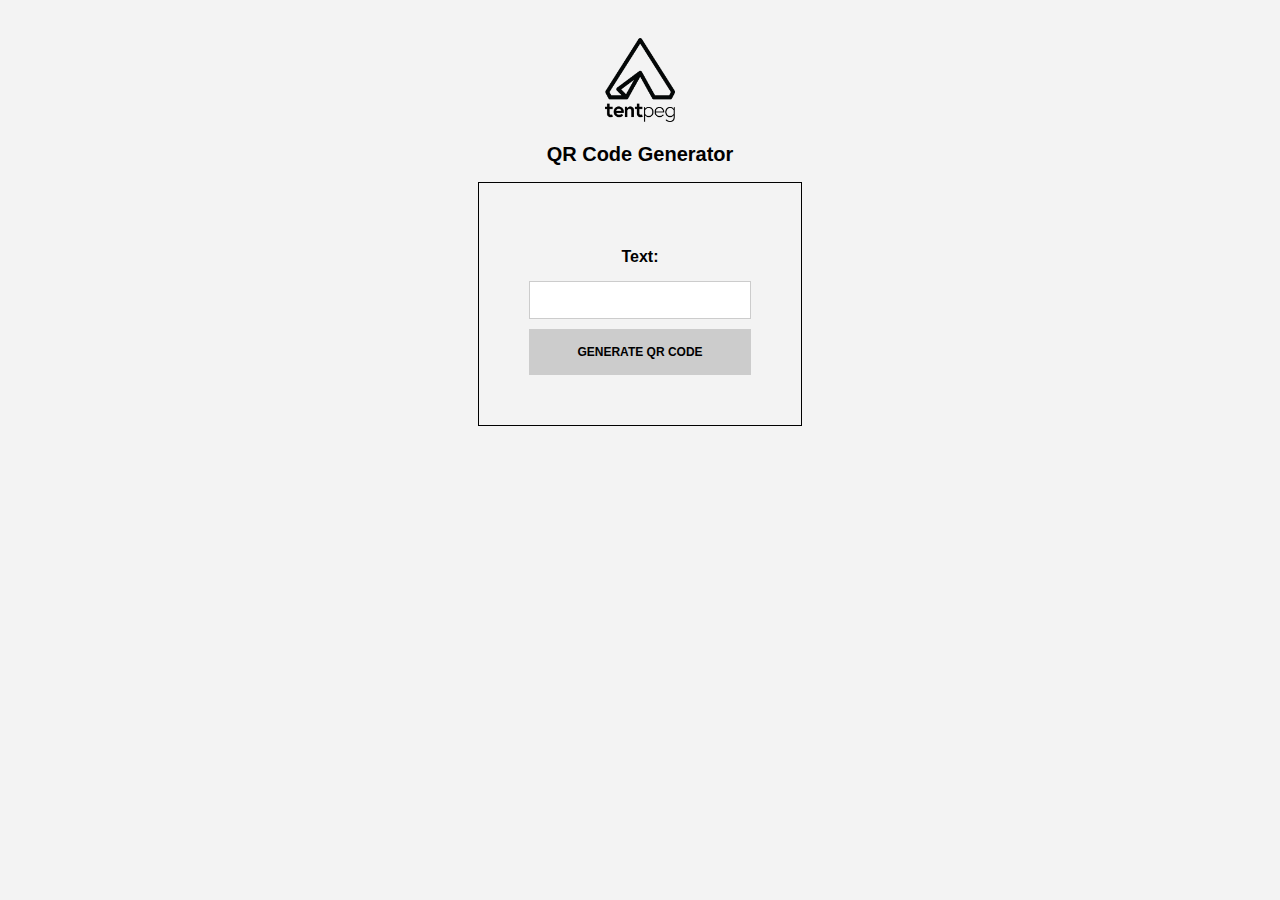
<file: index.html>
<!DOCTYPE html>
<html lang="en">
<head>
    <meta charset="UTF-8">
    <meta name="viewport" content="width=device-width, initial-scale=1.0">
    <title>Gerador de QR Code</title>
    <script src="./qrcode.min.js"></script>

    <style>
        body{
            display: flex;
            flex-direction: column;
            align-items: center;
            background-color: #f3f3f3;
        }
        #qrForm{
            display: flex;
            flex-direction: column;
            justify-content: center;
            align-items: center;
            border: solid 1px #000;
            padding: 50px;
        }
        #qrcode{
            margin-top: 30px;
        }
        input{
            width: 200px;
            padding: 10px;
            margin-bottom: 10px;
            border: 1px solid #ccc;
            font-family: Arial;
            font-size: 14px;
        }
        h2{
            font-family: Arial;
            font-size: 20px;
            font-weight: bold;
        }
        label{
            font-family: Arial;
            font-size: 16px;
            font-weight: bold;
            padding: 15px;
        }
        button{
            font-family: Arial;
            font-size: 12px;
            font-weight: bold;
            padding: 16px;
            width: 100%;
            background-color: #ccc;
            border: none;
            text-transform: uppercase;
            cursor: pointer;
        }
        button:hover{
            background-color: #000;
            color: #fff;
        }

        #downloadButton{
            font-family: Arial;
            font-size: 12px;
            font-weight: bold;
            padding: 16px;
            width: 260px;
            background-color: #ccc;
            border: none;
            text-transform: uppercase;
            cursor: pointer;
            margin-top: 20px;
            margin-bottom: 30px;
        }
        .logo{
            width: 70px;
            padding-top: 30px;
        }
        @media (max-width: 360px){
            body{
                width: auto;
            }
            .logo{
                width: 80px;
            }
            #qrcode{
                width: auto;
            }
        }

    </style>
</head>
<body>
    <picture>
        <img src="images/Tentpeg_Logo_outlines.png" alt="Tentpeg Logo" class="logo">
    </picture>
    <h2>QR Code Generator</h2>
    <form id="qrForm">
        <label for="text">Text:</label>
        <input type="text" id="text" name="text">
        <button type="button" onclick="generateQRCode()">Generate QR Code</button>
    </form>
    <div id="qrcode"></div>
    <div class="button__qr">
        <button id="downloadButton" style="display: none;" onclick="downloadQRCode()">Download QR Code</button>
    </div>
    

    <script>
        function generateQRCode() {
            var text = document.getElementById('text').value;
            var qrCodeDiv = document.getElementById('qrcode');

            // Limpa o conteúdo anterior, se houver
            qrCodeDiv.innerHTML = '';

            // Cria o QR Code
            var qr = new QRCode(qrCodeDiv, {
                text: text,
                width: 256,
                height: 256,
                colorDark: "#000000",
                colorLight: "#ffffff",
                correctLevel: QRCode.CorrectLevel.H
            });

            // Exibe o botão de download
            document.getElementById('downloadButton').style.display = 'block';
        }

        function downloadQRCode() {
            // Obtém o conteúdo da imagem do QR code
            var qrCodeImage = document.querySelector('canvas').toDataURL("image/png");

            // Cria um link temporário para o download
            var link = document.createElement('a');
            link.download = 'qrcode.png';
            link.href = qrCodeImage;

            // Simula um clique no link para iniciar o download
            document.body.appendChild(link);
            link.click();
            document.body.removeChild(link);
        }
    </script>
</body>
</html>
</file>
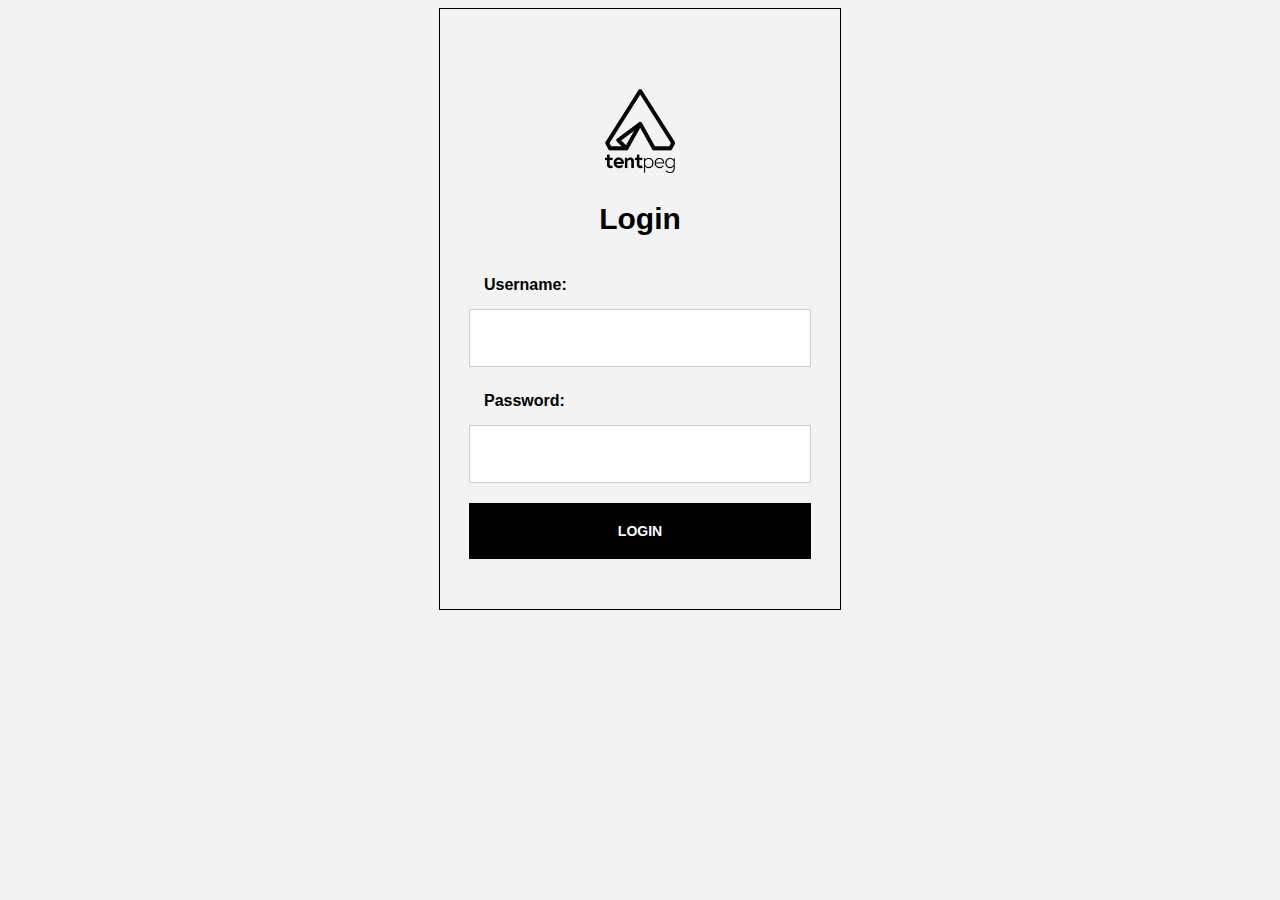
<file: login.html>
<!DOCTYPE html>
<html lang="en">
<head>
    <meta charset="UTF-8">
    <meta name="viewport" content="width=device-width, initial-scale=1.0">
    <title>Login</title>
    <style>
        body{
            display: flex;
            flex-direction: column;
            align-items: center;
            background-color: #f3f3f3;
        }
        #loginContainer{
            display: flex;
            flex-direction: column;
            justify-content: center;
            align-items: center;
            border: solid 1px #000;
            padding: 50px;
            width: 300px;
        }
        input[type="text"] {
            width: 300px;
            padding: 20px;
            margin-bottom: 10px;
            border: 1px solid #ccc;
            font-family: Arial;
            font-size: 14px;
        }
        input[type="password"]{
            width: 300px;
            padding: 20px;
            margin-bottom: 10px;
            border: 1px solid #ccc;
            font-family: Arial;
            font-size: 14px;
        }
        h2{
            font-family: Arial;
            font-size: 30px;
            font-weight: bold;
            width: 100%;
            text-align: center;
        }
        label{
            display: flex;
            flex-direction: column;
            font-family: Arial;
            font-size: 16px;
            font-weight: bold;
            padding: 15px;
        }
        button{
            font-family: Arial;
            font-size: 14px;
            font-weight: bold;
            padding: 20px;
            width: 100%;
            background-color: #000;
            border: none;
            text-transform: uppercase;
            cursor: pointer;
            color: #fff;
            margin-top: 10px;
        }
        button:hover{
            background-color: #ffffff;
            color: #000;
            border: 1px solid #000;
        }
        .logo{
            width: 70px;
            padding-top: 30px;
        }
        .col1{
            width: 100%;
        }
        @media (max-width: 360px){
            body{
                width: auto;
                overflow: hidden;
            }
            .logo{
                width: 80px;
            }
            #loginContainer{
                width: auto;
                overflow: hidden;
            }
            input[type="text"]{
                width: auto;
            }
            input[type="password"]{
                width: auto;
            }
        }

    </style>
</head>
<body>
    <div id="loginContainer">
        <picture>
            <img src="images/Tentpeg_Logo_outlines.png" alt="Tentpeg Logo" class="logo">
        </picture>
        <h2>Login</h2>
        <form method="post" action="login.php">
            <label for="username">Username:</label>
            <input type="text" id="username" name="username">
            <label for="password">Password:</label>
            <input type="password" id="password" name="password">
            <button type="submit">Login</button>
        </form>
    </div>
    <!-- Your remaining HTML code here -->
</body>
</html>
</file>
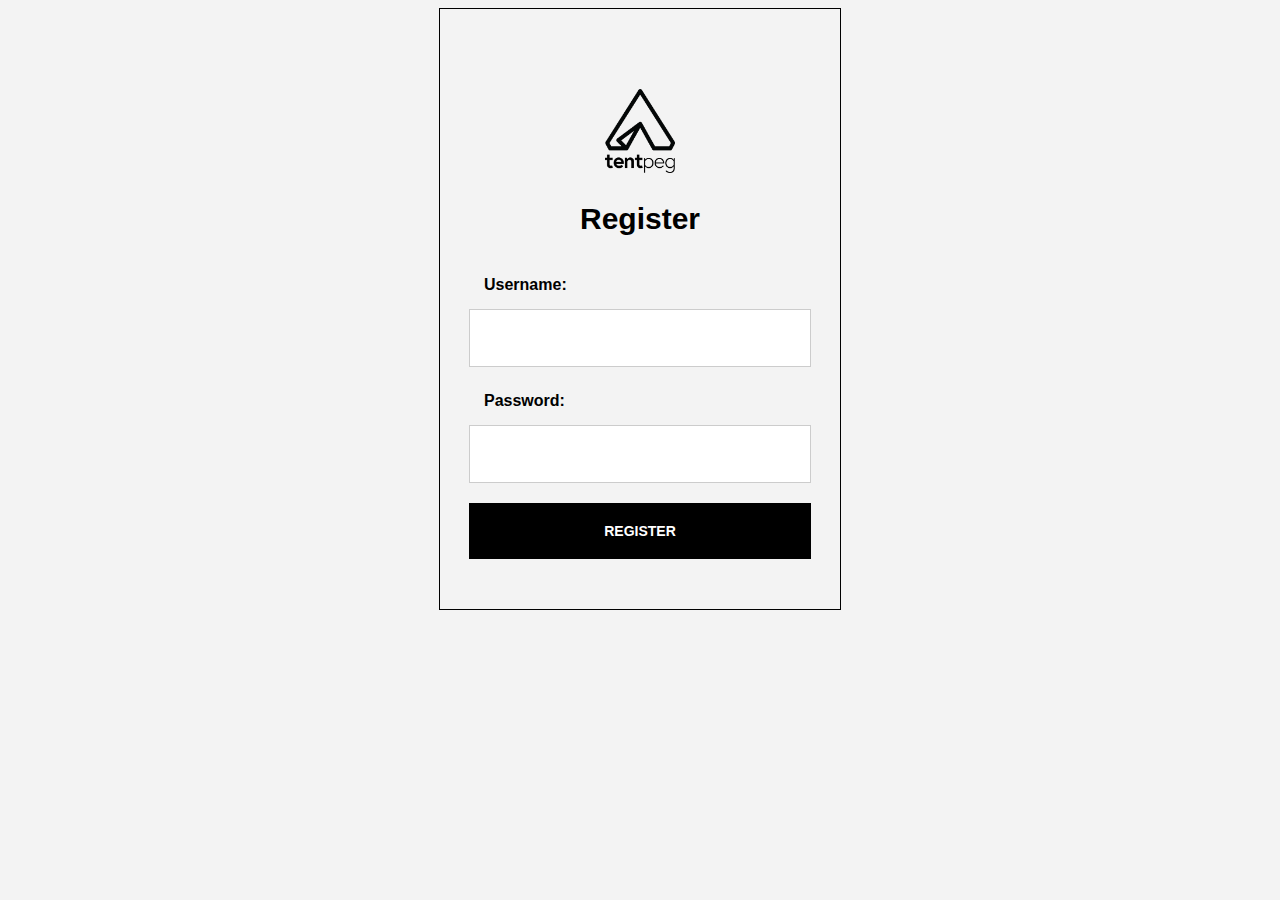
<file: register.html>
<!DOCTYPE html>
<html lang="en">
<head>
    <meta charset="UTF-8">
    <meta name="viewport" content="width=device-width, initial-scale=1.0">
    <title>Registration</title>
    <style>
        body{
            display: flex;
            flex-direction: column;
            align-items: center;
            background-color: #f3f3f3;
        }
        #registerContainer{
            display: flex;
            flex-direction: column;
            justify-content: center;
            align-items: center;
            border: solid 1px #000;
            padding: 50px;
            width: 300px;
        }
        input[type="text"] {
            width: 300px;
            padding: 20px;
            margin-bottom: 10px;
            border: 1px solid #ccc;
            font-family: Arial;
            font-size: 14px;
        }
        input[type="password"]{
            width: 300px;
            padding: 20px;
            margin-bottom: 10px;
            border: 1px solid #ccc;
            font-family: Arial;
            font-size: 14px;
        }
        h2{
            font-family: Arial;
            font-size: 30px;
            font-weight: bold;
            width: 100%;
            text-align: center;
        }
        label{
            display: flex;
            flex-direction: column;
            font-family: Arial;
            font-size: 16px;
            font-weight: bold;
            padding: 15px;
        }
        button{
            font-family: Arial;
            font-size: 14px;
            font-weight: bold;
            padding: 20px;
            width: 100%;
            background-color: #000;
            border: none;
            text-transform: uppercase;
            cursor: pointer;
            color: #fff;
            margin-top: 10px;
        }
        button:hover{
            background-color: #ffffff;
            color: #000;
            border: 1px solid #000;
        }
        .logo{
            width: 70px;
            padding-top: 30px;
        }
        .col1{
            width: 100%;
        }
        @media (max-width: 360px){
            body{
                width: auto;
                overflow: hidden;
            }
            .logo{
                width: 80px;
            }
            #registerContainer{
                width: auto;
                overflow: hidden;
            }
            input[type="text"]{
                width: auto;
            }
            input[type="password"]{
                width: auto;
            }
        }

    </style>
</head>
<body>
    <div id="registerContainer">
        <picture>
            <img src="images/Tentpeg_Logo_outlines.png" alt="Tentpeg Logo" class="logo">
        </picture>
        <h2>Register</h2>
        <form method="post" action="register.php">
            <div class="col1">
                <label for="regUsername">Username:</label>
                <input type="text" id="regUsername" name="regUsername">
            </div>
            <div class="col2">
                <label for="regPassword">Password:</label>
                <input type="password" id="regPassword" name="regPassword">
            </div>
            <button type="submit">Register</button>
        </form>
    </div>
</body>
</html>
</file>
